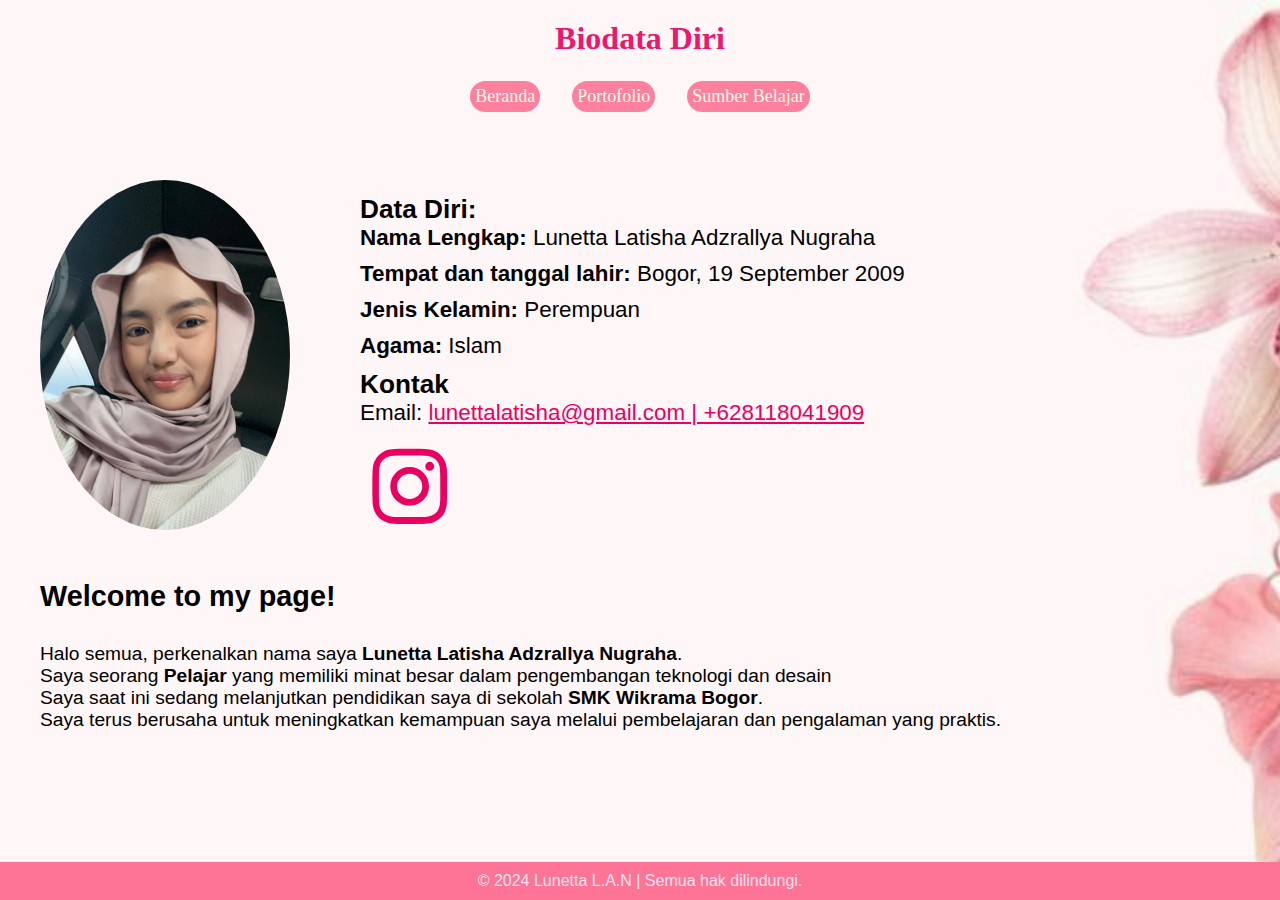
<file: index.html>
<!DOCTYPE html>
<html lang="id">
<head>
    <meta charset="UTF-8">
    <meta name="viewport" content="width=device-width, initial-scale=1.0">
    <meta name="description" content="Website pribadi tentang profil saya, keahlian, dan informasi kontak.">
    <title>Lunetta's Personal Web</title>
    <link rel="stylesheet" href="style.css">
    <link href='https://unpkg.com/boxicons@2.1.4/css/boxicons.min.css' rel='stylesheet'>
</head>
<body>
    <header>
        <h1>Biodata Diri</h1>
        <nav>
            <ul>
                <li><a href="index.html">Beranda</a></li>
                <li><a href="portofolio.html">Portofolio</a></li>
                <li><a href="resources.html">Sumber Belajar</a></li>
            </ul>
        </nav>
    </header>

    <main>
        <section id="profile">
            <img src="me.jpeg" alt="Foto Profil" width="30%" height="33%">
            <div>
            <h3>Data Diri:</h3>
                <ul>
                    <li><b>Nama Lengkap:</b> Lunetta Latisha Adzrallya Nugraha</li>
                    <li><b>Tempat dan tanggal lahir:</b> Bogor, 19 September 2009</li>
                    <li><b>Jenis Kelamin:</b> Perempuan</li>
                    <li><b>Agama:</b> Islam</li>
                </ul>
            <h3>Kontak</h3>
            <p>Email: <a href="mailto: lunettalatisha@gmail.com">lunettalatisha@gmail.com | +628118041909</a></p>
            <div class="logo-hub">
                <a href="https://www.instagram.com/lunetalatisha/?utm_source=ig_web_button_share_sheet">
                <i class='bx bxl-instagram' "></i>
            </a>
            </div>
        </div>
        </section>

        <section id="keahlian">
    
            <h2>Welcome to my page!</h2>
            <p>Halo semua, perkenalkan nama saya <strong>Lunetta Latisha Adzrallya Nugraha</strong>. <br>
               Saya seorang <strong>Pelajar</strong> yang memiliki minat besar dalam pengembangan teknologi dan desain <br>
               Saya saat ini sedang melanjutkan pendidikan saya di sekolah <strong>SMK Wikrama Bogor</strong>. <br>
               Saya terus berusaha untuk meningkatkan kemampuan saya melalui pembelajaran dan pengalaman yang praktis.</p>  <br>
        </section>
    </main>

    <footer>
        <p>&copy; 2024 Lunetta L.A.N | Semua hak dilindungi.</p>
    </footer>
</body>
</html>
</file>
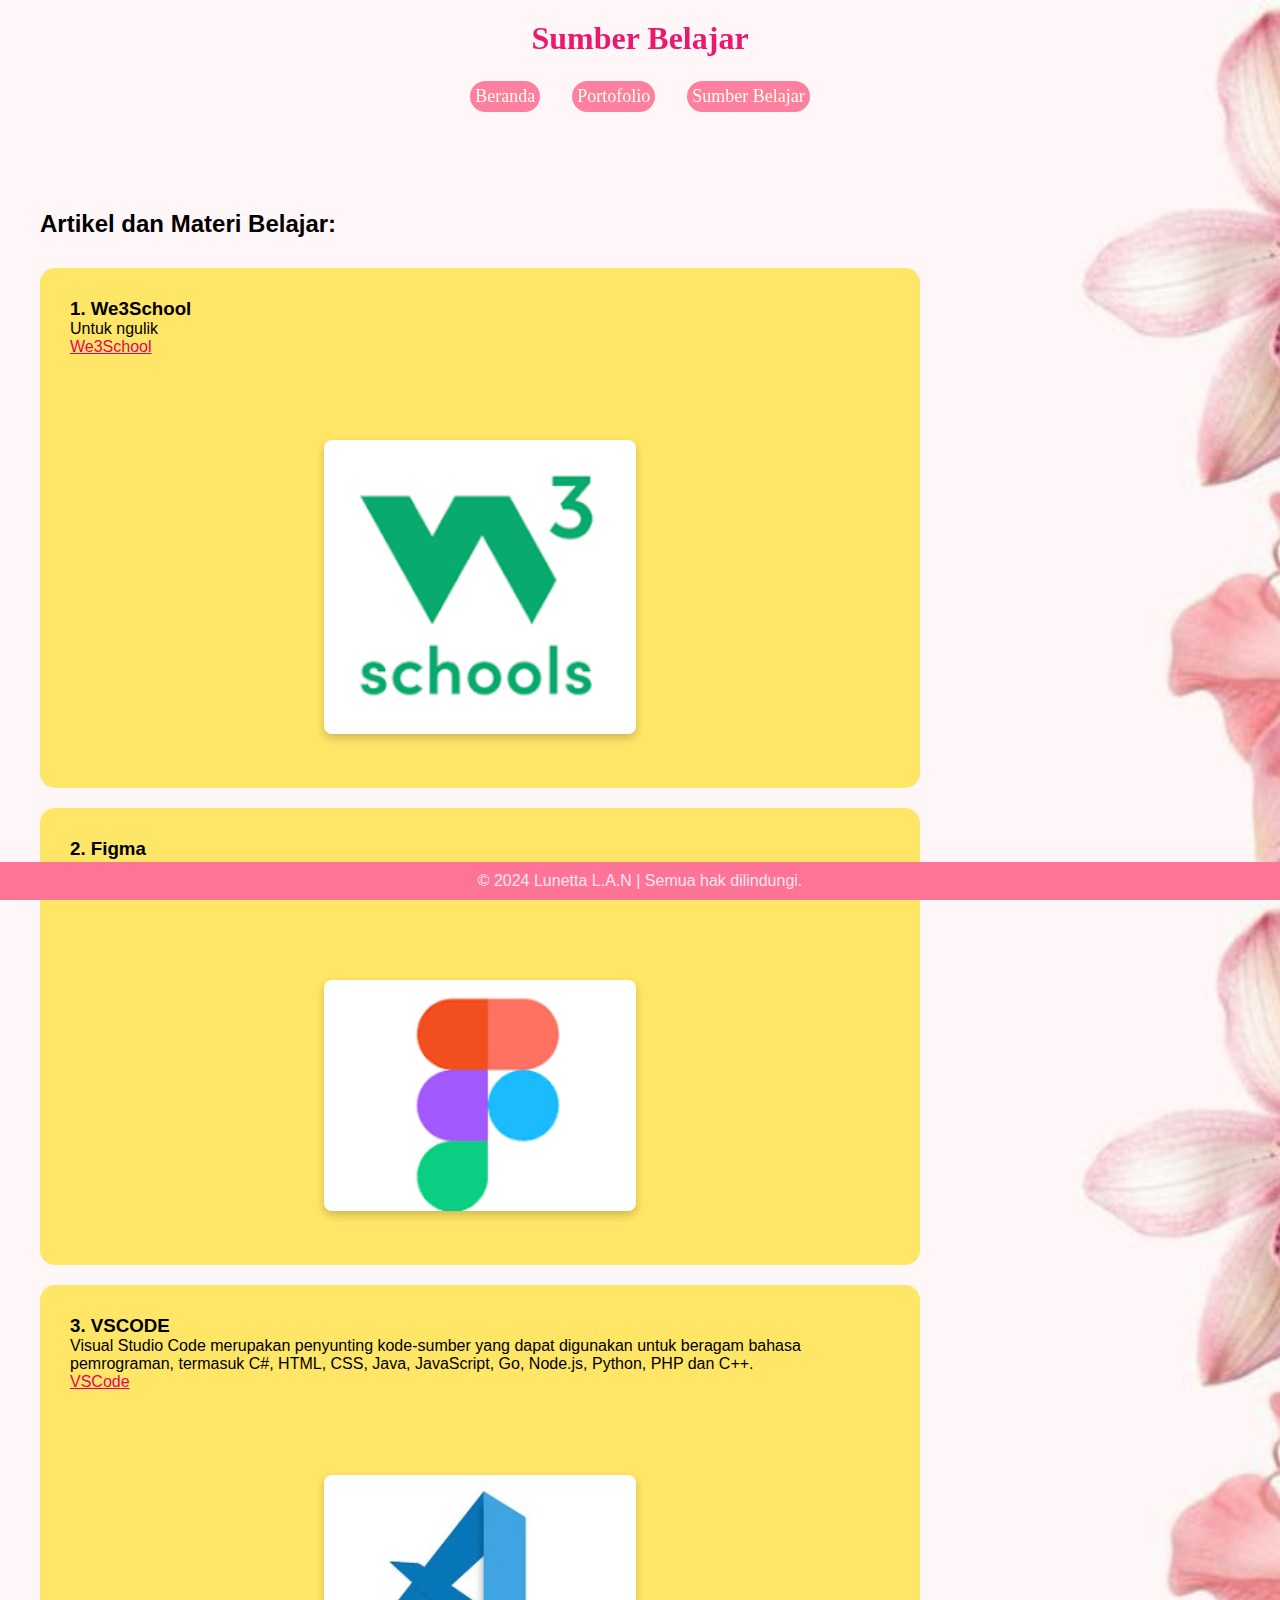
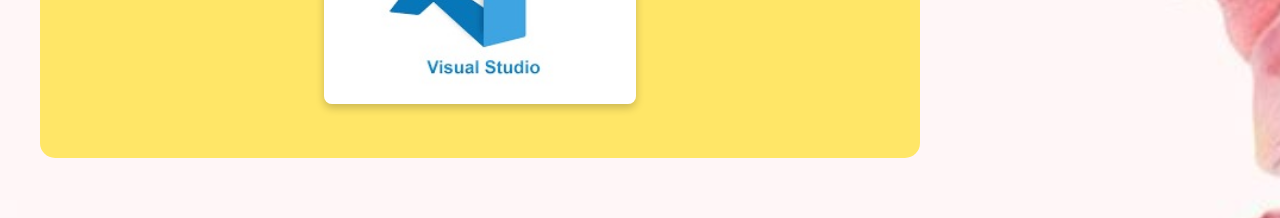
<file: resources.html>
<!DOCTYPE html>
<html lang="id">
<head>
    <meta charset="UTF-8">
    <meta name="viewport" content="width=device-width, initial-scale=1.0">
    <title>Sumber Belajar | Lunetta's Personal Web</title>
    <link rel="stylesheet" href="style.css">
</head>
<body>
    <header>
        <h1>Sumber Belajar</h1>
        <nav>
            <ul>
                <li><a href="index.html">Beranda</a></li>
                <li><a href="portofolio.html">Portofolio</a></li>
                <li><a href="resources.html">Sumber Belajar</a></li>
            </ul>
        </nav>
    </header>

    <main>
        <section id="resources">
            <h2>Artikel dan Materi Belajar:</h2>
            <ul>
                <li>
                    <div class="pertama">
                    <h3>1. We3School</h3>
                    <p>Untuk ngulik</p>
                    <a href="https://www.w3schools.com/html/default.asp">We3School</a>
                    <div class="image-container">
                        <img src="we3.png" alt="Sample Image" class="styled-image">    
                    </div> 
                    </div>
                </li>
                <li>
                    <div class="pertama">
                    <h3>2. Figma</h3>
                    <p>Tempat untuk membuat proyek</p>
                    <a href="https://www.figma.com">Figma</a>
                    <div class="image-container">
                        <img src="figma.png" alt="Sample Image" class="styled-image">    
                     </div>
                    </div> 
                </li>
            
                <li>
                    <div class="pertama">
                    <h3>3. VSCODE</h3>
                    <p>Visual Studio Code merupakan penyunting kode-sumber yang dapat digunakan untuk beragam bahasa pemrograman, termasuk C#, HTML, CSS, Java, JavaScript, Go, Node.js, Python, PHP dan C++.
                    </p>
                    <a href="https://code.visualstudio.com/">VSCode</a>
                    <div class="image-container">
                        <img src="vscode.jpeg" alt="Sample Image" class="styled-image">    
                     </div>
                    </div> 
                </li>
            </ul>
        </section>
    </main>

    <footer>
        <p>&copy; 2024 Lunetta L.A.N | Semua hak dilindungi.</p>
    </footer>
</body>
</html>
</file>
<file: style.css>
* {
    margin: 0;
    padding: 0;
    box-sizing: border-box;
    
}

/* font header */
@import url('https://fonts.googleapis.com/css2?family=Dancing+Script:wght@400..700&family=Playfair+Display:ital,wght@0,400..900;1,400..900&display=swap');
/* font body */
@import url('https://fonts.googleapis.com/css2?family=Dancing+Script:wght@400..700&display=swap');

body {
    font-family: Arial, sans-serif;
    font-optical-sizing: larger;
    font-style: normal;
    margin: 0;
    height: 100vh;
    background-image: url(_\ \(3\).jpeg);
    background-size: cover;
}



/* Header */
header {

    color: #ea0061;
    padding: 20px;
    text-align: center;
  
    font-family: "Dancing Script", cursive;
    font-optical-sizing: auto;
    font-style: normal;
}

header nav ul {
    list-style-type: none;
    margin-top: 16px;
}


/* Main content */
main {
    padding: 40px;
    margin-right: 10%;
}

.pertama {
    background-color: rgb(255, 230, 103);
    border-radius: 15px;
    padding: 30px;
    margin-bottom: 20px;
    width: 880px;
}

li{
    list-style-type: none;
}

h2 {
    margin-bottom: 30px;
    margin-top: 30px;
}

/* Profil */
#profile img {
    width: 250px;
    border-radius: 50%;
    height: 350px;
    margin-bottom: 20px;
    justify-content: center;
}

#profile {
    display: flex;
    gap: 70px;
    font-size: 140%;
    align-items: center;
}

#keahlian {
    font-size: 120%;
    margin-top: 25px;
}

/* Footer */
footer {
    background-color:#fe7496;
    color: #f9e4f3;
    text-align: center;
    padding: 10px;
    position: fixed;
    bottom: 0;
    width: 100%;
}

/* Links */
a {
    color: #ea0061;
}

a:hover {
    text-decoration: underline;
}

/* List style untuk portofolio dan sumber belajar */
ul {
    list-style-type: none;
}

ul li {
    margin-bottom: 10px;
}

.image-container {
    text-align: center; /* memusatkan gambar secara horizontal  */
    padding: 20px; /* space around di antara gambar */
}

.styled-image {
    width: 40%;
    height: 40%; 
    border-radius: 8px;
    box-shadow: 0 4px 8px rgba(0, 0, 0, 0.2);
    transition: transform 0.3s ease; 
    margin-top: 4rem;
}

.styled-image:hover {
    transform: scale(1.05); /* zoom effect */
}

nav a {
    text-decoration: none;
    color: #FFFFE8;
    padding: 5px;
    border-radius: 20px;
    background-color: #fe7496;
    font-size: 18px;
    font-weight: 400;
    transition: color 0.3s ease, transform 0.3s ease;
}

nav a:hover {
    text-decoration: none;
    background-color: #fe7496;
    padding: 5px;
    border-radius: 20px;
    font-size: 18px;
    font-weight: 600;
    transform: translateY(-5px);
}

.ho {
    border-bottom-left-radius: 10px;
    border-bottom-right-radius: 10px;

    position: sticky;
    top: 0px;
    left: 30px;
    opacity: 0.9;
}


header {
    position: sticky;
    top: 0;
    position:-webkit-sticky;
    opacity: 0.9;
}

nav ul {
    display: flex;
    justify-content: center;
    padding-inline: 4rem;
    gap: 1rem;
}

nav li {
    padding: 8px;
    list-style-type: none;

    margin-bottom: 0%;
}

nav ul li {
    display: flex;
}

.logo-hub i{
    font-size: 100px;
    margin-top: 10px;

}
</file>
